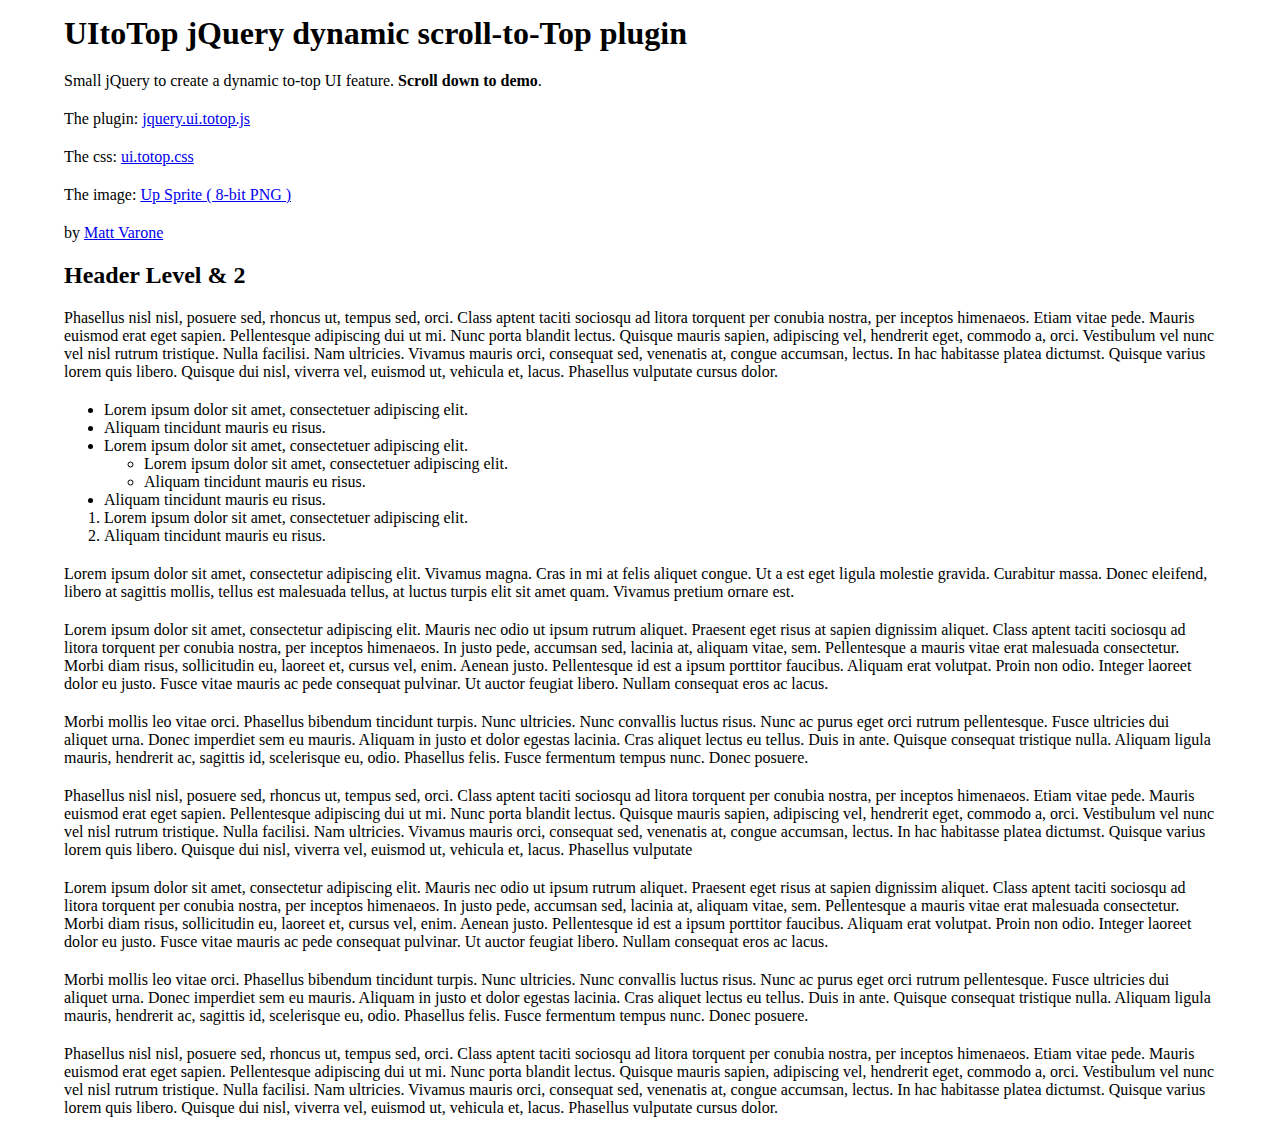
<file: design/vendor/ultotop/index.html>
<!doctype html>
<html lang="en">

    <head>
        <meta charset="utf-8"/>
	    <title>UItoTop jQuery Plugin - Matt Varone</title>
	    <meta name="author" content="www.mattvarone.com">
        <link rel="stylesheet" media="screen,projection" href="css/ui.totop.css" />
        <meta name="viewport" content="width=device-width; initial-scale=1"/>
    </head>
    
    <!-- basic styling just for this demo -->
	<style type="text/css" media="screen">
		*{margin:0 auto;}
		#wrapper {width:90%;margin:15px auto;}
		p { margin:20px 0;}
	</style>

    <body>
     <div id="wrapper">

    	<h1><strong>UItoTop</strong> jQuery dynamic scroll-to-Top plugin</h1>

    	<div class="entry">

    			<p>Small jQuery to create a dynamic to-top UI feature. <strong>Scroll down to demo</strong>.</p>

    			<p>The plugin: <a href="js/jquery.ui.totop.js" title="jquery.ui.totop.js">jquery.ui.totop.js</a></p>
    			<p>The css: <a href="css/ui.totop.css" title="ui.totop.css">ui.totop.css</a></p>
    			<p>The image: <a href="img/ui.totop.png" title="image ( 8-bit PNG )">Up Sprite ( 8-bit PNG )</a></p>
    	</div>

    	<p>by <a href="http://twitter.com/sksmatt" title="Visit Matt Varone">Matt Varone</a></p>

    	<h2>Header Level &amp; 2</h2>

    	<div class="entry">	

    		<p>Phasellus nisl nisl, posuere sed, rhoncus ut, tempus sed, orci. Class aptent taciti sociosqu ad litora torquent per conubia nostra, per inceptos himenaeos. Etiam vitae pede. Mauris euismod erat eget sapien. Pellentesque adipiscing dui ut mi. Nunc porta blandit lectus. Quisque mauris sapien, adipiscing vel, hendrerit eget, commodo a, orci. Vestibulum vel nunc vel nisl rutrum tristique. Nulla facilisi. Nam ultricies. Vivamus mauris orci, consequat sed, venenatis at, congue accumsan, lectus. In hac habitasse platea dictumst. Quisque varius lorem quis libero. Quisque dui nisl, viverra vel, euismod ut, vehicula et, lacus. Phasellus vulputate cursus dolor.</p>

    		<ul>
    		   <li>Lorem ipsum dolor sit amet, consectetuer adipiscing elit.</li>
    		   <li>Aliquam tincidunt mauris eu risus.</li>
    		</ul>

    		<ul>
    			<li>Lorem ipsum dolor sit amet, consectetuer adipiscing elit.
    				<ul>
    					<li>Lorem ipsum dolor sit amet, consectetuer adipiscing elit.</li>
    					<li>Aliquam tincidunt mauris eu risus.</li>
    				</ul>
    			</li>
    		   <li>Aliquam tincidunt mauris eu risus.</li>
    		</ul>

    		<ol>
    		   <li>Lorem ipsum dolor sit amet, consectetuer adipiscing elit.</li>
    		   <li>Aliquam tincidunt mauris eu risus.</li>
    		</ol>

    		<blockquote><p>Lorem ipsum dolor sit amet, consectetur adipiscing elit. Vivamus magna. Cras in mi at felis aliquet congue. Ut a est eget ligula molestie gravida. Curabitur massa. Donec eleifend, libero at sagittis mollis, tellus est malesuada tellus, at luctus turpis elit sit amet quam. Vivamus pretium ornare est.</p></blockquote>


    		<p>Lorem ipsum dolor sit amet, consectetur adipiscing elit. Mauris nec odio ut ipsum rutrum aliquet. Praesent eget risus at sapien dignissim aliquet. Class aptent taciti sociosqu ad litora torquent per conubia nostra, per inceptos himenaeos. In justo pede, accumsan sed, lacinia at, aliquam vitae, sem. Pellentesque a mauris vitae erat malesuada consectetur. Morbi diam risus, sollicitudin eu, laoreet et, cursus vel, enim. Aenean justo. Pellentesque id est a ipsum porttitor faucibus. Aliquam erat volutpat. Proin non odio. Integer laoreet dolor eu justo. Fusce vitae mauris ac pede consequat pulvinar. Ut auctor feugiat libero. Nullam consequat eros ac lacus.</p></div>

    		<p>Morbi mollis leo vitae orci. Phasellus bibendum tincidunt turpis. Nunc ultricies. Nunc convallis luctus risus. Nunc ac purus eget orci rutrum pellentesque. Fusce ultricies dui aliquet urna. Donec imperdiet sem eu mauris. Aliquam in justo et dolor egestas lacinia. Cras aliquet lectus eu tellus. Duis in ante. Quisque consequat tristique nulla. Aliquam ligula mauris, hendrerit ac, sagittis id, scelerisque eu, odio. Phasellus felis. Fusce fermentum tempus nunc. Donec posuere.</p>

    		<p>Phasellus nisl nisl, posuere sed, rhoncus ut, tempus sed, orci. Class aptent taciti sociosqu ad litora torquent per conubia nostra, per inceptos himenaeos. Etiam vitae pede. Mauris euismod erat eget sapien. Pellentesque adipiscing dui ut mi. Nunc porta blandit lectus. Quisque mauris sapien, adipiscing vel, hendrerit eget, commodo a, orci. Vestibulum vel nunc vel nisl rutrum tristique. Nulla facilisi. Nam ultricies. Vivamus mauris orci, consequat sed, venenatis at, congue accumsan, lectus. In hac habitasse platea dictumst. Quisque varius lorem quis libero. Quisque dui nisl, viverra vel, euismod ut, vehicula et, lacus. Phasellus vulputate 

    		<p>Lorem ipsum dolor sit amet, consectetur adipiscing elit. Mauris nec odio ut ipsum rutrum aliquet. Praesent eget risus at sapien dignissim aliquet. Class aptent taciti sociosqu ad litora torquent per conubia nostra, per inceptos himenaeos. In justo pede, accumsan sed, lacinia at, aliquam vitae, sem. Pellentesque a mauris vitae erat malesuada consectetur. Morbi diam risus, sollicitudin eu, laoreet et, cursus vel, enim. Aenean justo. Pellentesque id est a ipsum porttitor faucibus. Aliquam erat volutpat. Proin non odio. Integer laoreet dolor eu justo. Fusce vitae mauris ac pede consequat pulvinar. Ut auctor feugiat libero. Nullam consequat eros ac lacus.</p>

    		<p>Morbi mollis leo vitae orci. Phasellus bibendum tincidunt turpis. Nunc ultricies. Nunc convallis luctus risus. Nunc ac purus eget orci rutrum pellentesque. Fusce ultricies dui aliquet urna. Donec imperdiet sem eu mauris. Aliquam in justo et dolor egestas lacinia. Cras aliquet lectus eu tellus. Duis in ante. Quisque consequat tristique nulla. Aliquam ligula mauris, hendrerit ac, sagittis id, scelerisque eu, odio. Phasellus felis. Fusce fermentum tempus nunc. Donec posuere.</p>

    		<p>Phasellus nisl nisl, posuere sed, rhoncus ut, tempus sed, orci. Class aptent taciti sociosqu ad litora torquent per conubia nostra, per inceptos himenaeos. Etiam vitae pede. Mauris euismod erat eget sapien. Pellentesque adipiscing dui ut mi. Nunc porta blandit lectus. Quisque mauris sapien, adipiscing vel, hendrerit eget, commodo a, orci. Vestibulum vel nunc vel nisl rutrum tristique. Nulla facilisi. Nam ultricies. Vivamus mauris orci, consequat sed, venenatis at, congue accumsan, lectus. In hac habitasse platea dictumst. Quisque varius lorem quis libero. Quisque dui nisl, viverra vel, euismod ut, vehicula et, lacus. Phasellus vulputate cursus dolor.</p>																

    	</div>
    
	<!-- jquery -->	
	<script src="js/jquery-1.7.2.min.js" type="text/javascript"></script>
	<!-- easing plugin ( optional ) -->
	<script src="js/easing.js" type="text/javascript"></script>
	<!-- UItoTop plugin -->
	<script src="js/jquery.ui.totop.js" type="text/javascript"></script>
	<!-- Starting the plugin -->
	<script type="text/javascript">
		$(document).ready(function() {
			/*
			var defaults = {
	  			containerID: 'toTop', // fading element id
				containerHoverID: 'toTopHover', // fading element hover id
				scrollSpeed: 1200,
				easingType: 'linear' 
	 		};
			*/
			
			$().UItoTop({ easingType: 'easeOutQuart' });
			
		});
	</script>
        
    </body>
    
</html>
</file>
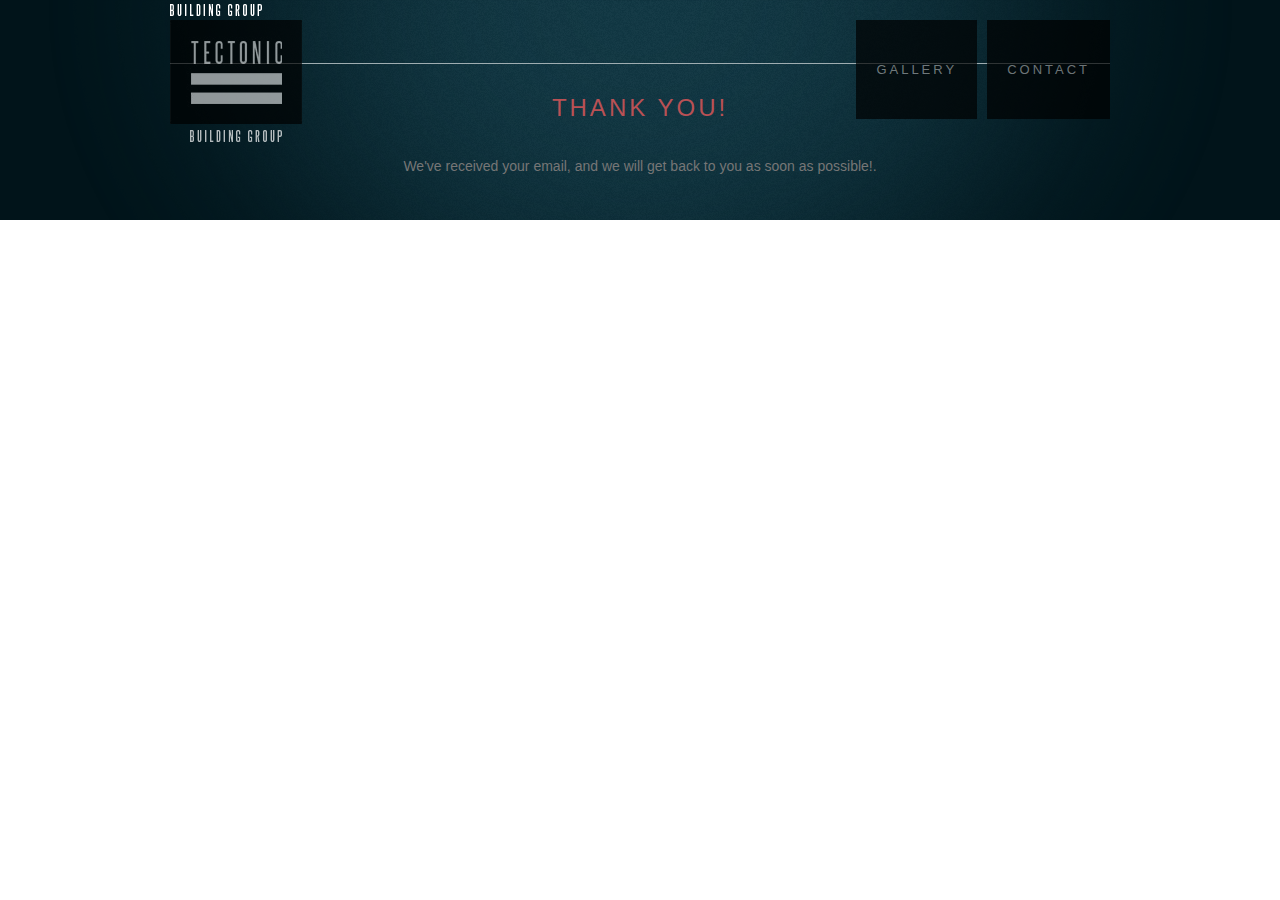
<file: confirmation.htm>
<!DOCTYPE html>
<html>
<head>
	<meta http-equiv="Content-Type" content="text/html; charset=utf-8">
	<title>Tectonic Homes</title>
	<meta name="author" content="Recluse">
	
	<!-- vendor files -->
	<link rel="stylesheet" href="design/vendor/bootstrap/css/bootstrap.css" type="text/css" media="screen" charset="utf-8">
	
	<!-- muay styles -->
	<link rel="stylesheet" href="design/css/layout.css" type="text/css" media="screen" charset="utf-8">
	<link rel="stylesheet" href="design/vendor/nivo-slider/nivo-slider.css" type="text/css" media="screen" />
	<link rel="stylesheet" href="design/vendor/ultotop/css/ui.totop.css" type="text/css" media="screen" />
	
	<!-- the javascriptage -->
	<script src="design/vendor/jquery.js" type="text/javascript" charset="utf-8"></script>
	<script src="design/vendor/bootstrap/js/bootstrap.js" type="text/javascript" charset="utf-8"></script>
	<script src="design/vendor/nivo-slider/jquery.nivo.slider.js" type="text/javascript" charset="utf-8"></script>
	<script src="design/vendor/scrollto.js" type="text/javascript" charset="utf-8"></script>
	<script src="design/vendor/ultotop/js/easing.js" type="text/javascript"></script>
	<script src="design/vendor/ultotop/js/jquery.ui.totop.js" type="text/javascript"></script>
	<script src="design/vendor/bxSlider.js" type="text/javascript"></script>
	<script src="design/scripts/toys.js" type="text/javascript" charset="utf-8"></script>
	
	<!-- typekit! -->
	<script type="text/javascript" src="http://use.typekit.com/val6dlf.js"></script>
	<script type="text/javascript">try{Typekit.load();}catch(e){}</script>
	

</head>

<body>
	<div class="dark_backer">
		<div class="header">
			<div class="navbar navbar-fixed-top">
				<div class="navbar-inner">
					<div class="container">
						<a href="index.html" class="brand">Tectonic Building Group Pty Ltd</a>
						<ul class="nav pull-right links">
							<li><a class="gallery" href="gallery.html">Gallery</a></li>
							<li><a href="#contact" class="contact scrollto_js">Contact</a></li>
						<ul>
					</div>
				</div> 
			</div>
		</div> <!-- header  -->

		<div class="container">
		<img class="logo_type" src="design/images/header/logo.png">
			<div class="categories">
				<h2>Thank You!</h2>
				<p>We've received your email, and we will get back to you as soon as possible!.</p>
			</div>
		</div>
	</div>
	
</body>

</html>
</file>
<file: design/css/layout.css>
/* Andrew Chin does all teh codes and he's not even scared */


/* first some universal things */
/* ______________________________________________________________________*/

/* typography */

h2{ font-family: "league-gothic",sans-serif; font-weight:normal;}

h1,
h3,
h4,
.testimonial p.client_name,
.header .links li a
{font-family: "chaparral-pro",sans-serif; font-weight:normal;}

p,
a{font-family: "droid-sans",sans-serif;}

h2{font-size:48px; color:#b95155; letter-spacing:3px; text-transform:uppercase; padding-bottom:20px; line-height:48px;}
h3{font-size:22px; color:#104859; font-style:italic; line-height: 36px; padding-bottom:20px;}
h4{font-size:22px; color:#104859; font-style:italic; line-height:28px; padding-bottom:20px;}
p{font-size:14px; color:#767676; line-height:28px;}
ul li{font-size:14px; color:#666; line-height:28px;}

/* backgrounds */
.dark_backer{background:url("../images/header/backer_light.png") 50% 0 no-repeat;background-color:#01141a;}
.grey_backer{background:url("../images/body/grey_light.png") 50% 0 no-repeat #e8ebeb;}
.grey_light{background:url("../images/body/grey_shad.png") repeat-x;}


/* header */
.navbar{background:none !important;}
.navbar .container{width:940px;}
.navbar-inner{background: none !important; filter: alpha(opacity=0); margin: 0; border: none; padding:0; box-shadow:none !important; padding-top:20px;} 
.header .brand{display:block; background:url("../images/header/brand.png") 0 0 no-repeat; width: 132px; height:104px; text-indent:-9999px; margin:0; opacity:0.7; transition: opacity .25s ease-in-out; -moz-transition: opacity .25s ease-in-out; -webkit-transition: opacity .25s ease-in-out;}
.header .brand:hover{opacity:0.5;}
.header .links li a{font-size:13px;padding:40px 20px; background-color:#000; opacity:0.7; margin-left:10px; text-transform:uppercase; letter-spacing:3px; transition: opacity .25s ease-in-out; -moz-transition: opacity .25s ease-in-out; -webkit-transition: opacity .25s ease-in-out;}
.header .links li a:hover{background-color:#000; opacity:0.5;}




/* HOME PAGE*/
/* ______________________________________________________________________*/

/* carousel */
.categories,
.home_carousel{padding-top:20px; margin:45px 0 40px; border-top:1px solid #9fadb1;}
.nivoSlider {position:relative; width:940px; /* Change this to your images width */ height:340px; /* Change this to your images height */ background:url(images/loading.gif) no-repeat 50% 50%;}
.nivoSlider img {position:absolute; top:0px; left:0px; display:none;}
.nivoSlider a {border:0; display:none;}
.nivo-controlNav .nivo-control{display:none;}
/* content */

.intro img{opacity:0.6;}
.main_content{padding:80px 0 40px;position:relative;}
.arrow{position:absolute; left:50%; top:20px;}
.about{padding-bottom:60px;}
.about img{padding-bottom:20px;}
.about p,
.about h3{text-align:center;}

/* testimonial and slider */
.testimonial{margin-top:10px; padding-left:10px; border-left:1px solid #ccc; margin-left:10px;}
.testimonial p{color:#104859;}
.testimonial p.client_name{font-style:italic; color:#99a1a3;}
.bx-wrapper{padding:0;}
.bx-wrapper p{text-align:left;display:block;width:250px;}



/* GALLERY PAGE */
/* ______________________________________________________________________*/

.categories {text-align:center;}
.categories h2{font-size:24px;}

.home_types{position:relative; text-align:center;}
.home_types a{display:block; font-size:13px; padding: 80px 0; background-color:#000; opacity:0.5;text-transform:uppercase; letter-spacing:3px; transition: opacity .25s ease-in-out; -moz-transition: opacity .25s ease-in-out; -webkit-transition: opacity .25s ease-in-out; text-decoration:none; color:#fff;}
.home_types a:hover{background-color:#000; opacity:0.8;}

.categories .luxury_type{background:url("../images/gallery/categories/luxury.jpg") center center no-repeat;}
.categories .multi_type{background:url("../images/gallery/categories/multi_townhouse.jpg") center center no-repeat;}
.categories .dual_type{background:url("../images/gallery/categories/dual_occupancy.jpg") center center no-repeat;}

/* homes */

.homes{padding:40px 0;}
.home{padding-top:40px; border-bottom:solid 1px #bcbcbc; border-top:solid 1px #efe; padding-bottom:40px;}

.home .cover{padding:20px 0 20px 0;  background:rgba(255,255,255,0.5); position:relative; width:100%; transition: opacity .25s ease-in-out; -moz-transition: opacity .25s ease-in-out; -webkit-transition: opacity .25s ease-in-out; box-shadow: 0 5px 10px #ddd;}
.home .cover p{position:absolute; top:0; right:left; background:#01141a; opacity:0.9; padding:5px 10px;}
.home .cover:hover{opacity:0.8}


.home ul{padding:20px; background-color:#ddd;border-radius:3px; }
.home ul li{padding:0 0 8px; color:#444; text-shadow:0 1px 1px #fff;}
.home ul li strong{text-decoration:underline;}

.modal h3{padding-bottom:0;}
.modal img{height:380px;}


/* OTHER */
/* ______________________________________________________________________*/

/* contact */
.contact{padding:60px 0; }
.contact p{color:#ddd;}
.contact img{opacity:0.8}
.contact img:hover{opacity:1;}
.contact .email_form{padding-top:123px;}
.contact form label p{color:#bbb;}
.map_backer{background: url("../images/body/map_backer.jpg") no-repeat center center fixed; -webkit-background-size: cover;-moz-background-size: cover; -o-background-size: cover;background-size: cover;}
.contact ul li{color:#ddd; font-size:16px; padding-bottom:12px;}
.contact ul li span{font-weight:bold}

/* footer */
.footer{background:url('../images/footer/divider.png') 50% 0 no-repeat; padding: 40px 0 180px; position:relative;}
.footer .copyright{position:absolute; left:40%; top:40px;color:#3f6c7a; font-size:12px;}
.footer a{float:right; color:#8d8d8d; font-size:12px;}
.footer a span{color:#da1e1e;}
</file>
<file: design/vendor/ultotop/css/ui.totop.css>
/*
|--------------------------------------------------------------------------
| UItoTop jQuery Plugin 1.2
| http://www.mattvarone.com/web-design/uitotop-jquery-plugin/
|--------------------------------------------------------------------------
*/

#toTop {
	display:none;
	text-decoration:none;
	position:fixed;
	bottom:10px;
	right:10px;
	overflow:hidden;
	width:51px;
	height:51px;
	border:none;
	text-indent:100%;
	background:url(../img/ui.totop.png) no-repeat left top;
}

#toTopHover {
	background:url(../img/ui.totop.png) no-repeat left -51px;
	width:51px;
	height:51px;
	display:block;
	overflow:hidden;
	float:left;
	opacity: 0;
	-moz-opacity: 0;
	filter:alpha(opacity=0);
}

#toTop:active, #toTop:focus {
	outline:none;
}
</file>
